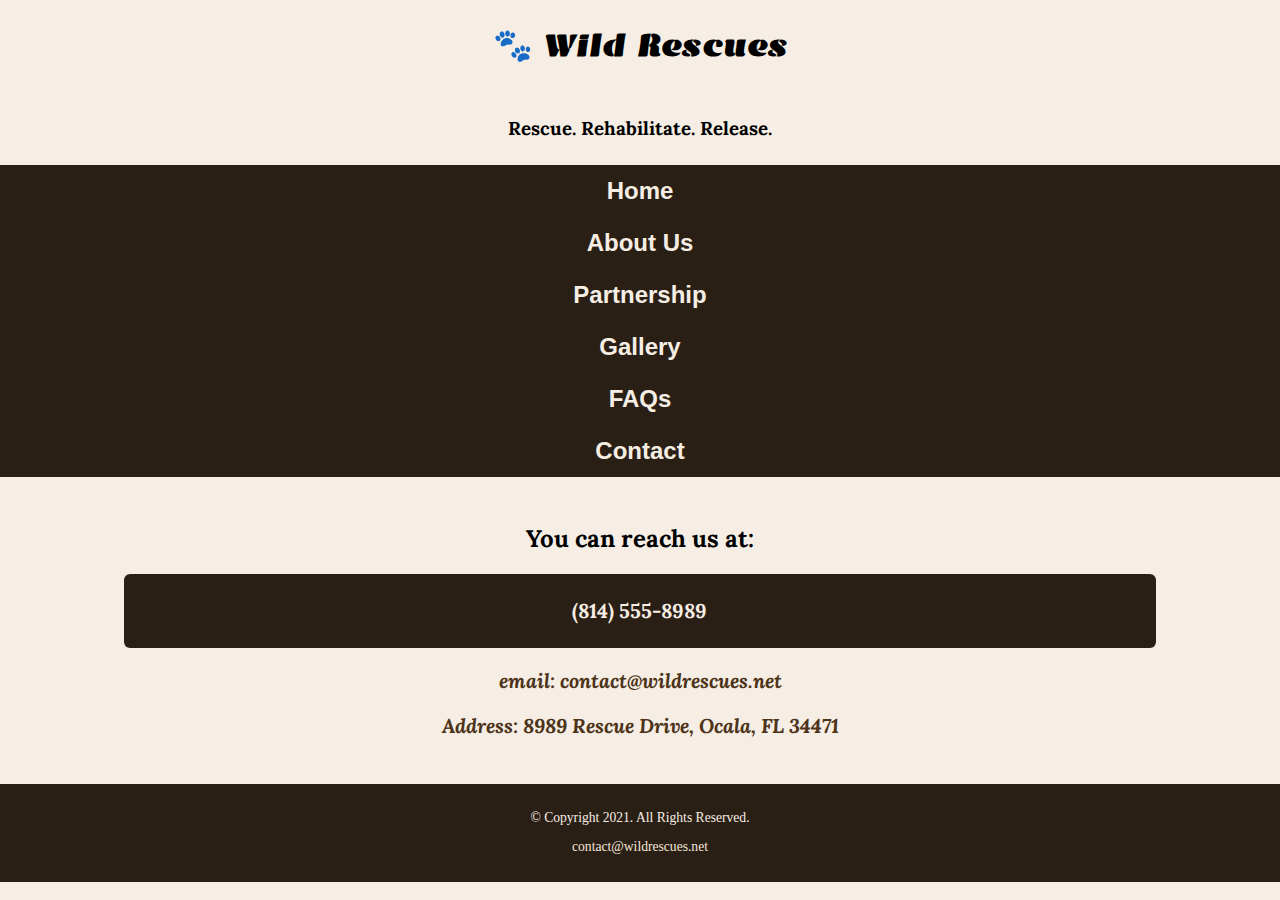
<file: contact.html>
<!DOCTYPE html>
<!--  
Student Name: Jason Wheat
File Name: contact.html
Date: 02/08/2023
-->
<html lang="en">

<head>
  <meta charset="utf-8">
  <meta name="viewport" content="width=device-width, initial-scale=1.0">
  <link rel="preconnect" href="https://fonts.googleapis.com">
<link rel="preconnect" href="https://fonts.gstatic.com" crossorigin>
<link href="https://fonts.googleapis.com/css2?family=Emblema+One&family=Lora&display=swap" rel="stylesheet">
  <link rel="stylesheet" href="css/styles.css">
  <title>Wild Rescues: Contact</title>
</head>
<body>
<!--  
The header element structurally defines the header area of a webpage. The header content is static.
-->
<header> 
  <div class="tab-desk">
<img src="images/baby-hawk.jpg" alt="rescued baby hawk">
  </div>
  <div class="mobile">
    <h1>&#128062; Wild Rescues</h1> <h3>Rescue. Rehabilitate. Release.</h3>
  </div>
  </header>
<!--  
The nav element structurally defines the navigation area of a webpage. The nav content is static.
-->
<nav>
  <ul>
    <li><a href="index.html">Home</a> </li>
    <li><a href="about.html">About Us</a> </li> 
    <li><a href="partnership.html">Partnership</a> </li>
    <li><a href="gallery.html">Gallery</a> </li> 
    <li><a href="faqs.html">FAQs</a> </li> 
    <li><a href="contact.html">Contact</a></li>
  </ul>
</nav>

<!-- Use the main area to add the main content to the webpage -->
<main>
  <div id="contact">
    <h2>You can reach us at:</h2>
    <p class="tel-link round"><a href="tel+18145558989">(814) 555-8989</a></p>
    <p><a class="link" href="mailto:contact@wildrescues.net">email: contact@wildrescues.net</a></p>
    <p><a class="link" href="https://goo.gl/maps/BTJzjc2tALd4RDWA8" target="_blank">Address: 8989 Rescue Drive, Ocala, FL 34471</a></p>
  </div>
</main>
<!--  The footer element structurally defines the bottom, or footer area, of a webpage. The footer content is static.
-->
<footer>
  <p>&copy; Copyright 2021. All Rights Reserved.</p>
<p><a href="mailto:contact@wildnrescues.net">contact@wildrescues.net</a></p> 
</footer>
</body>
</html>
</file>
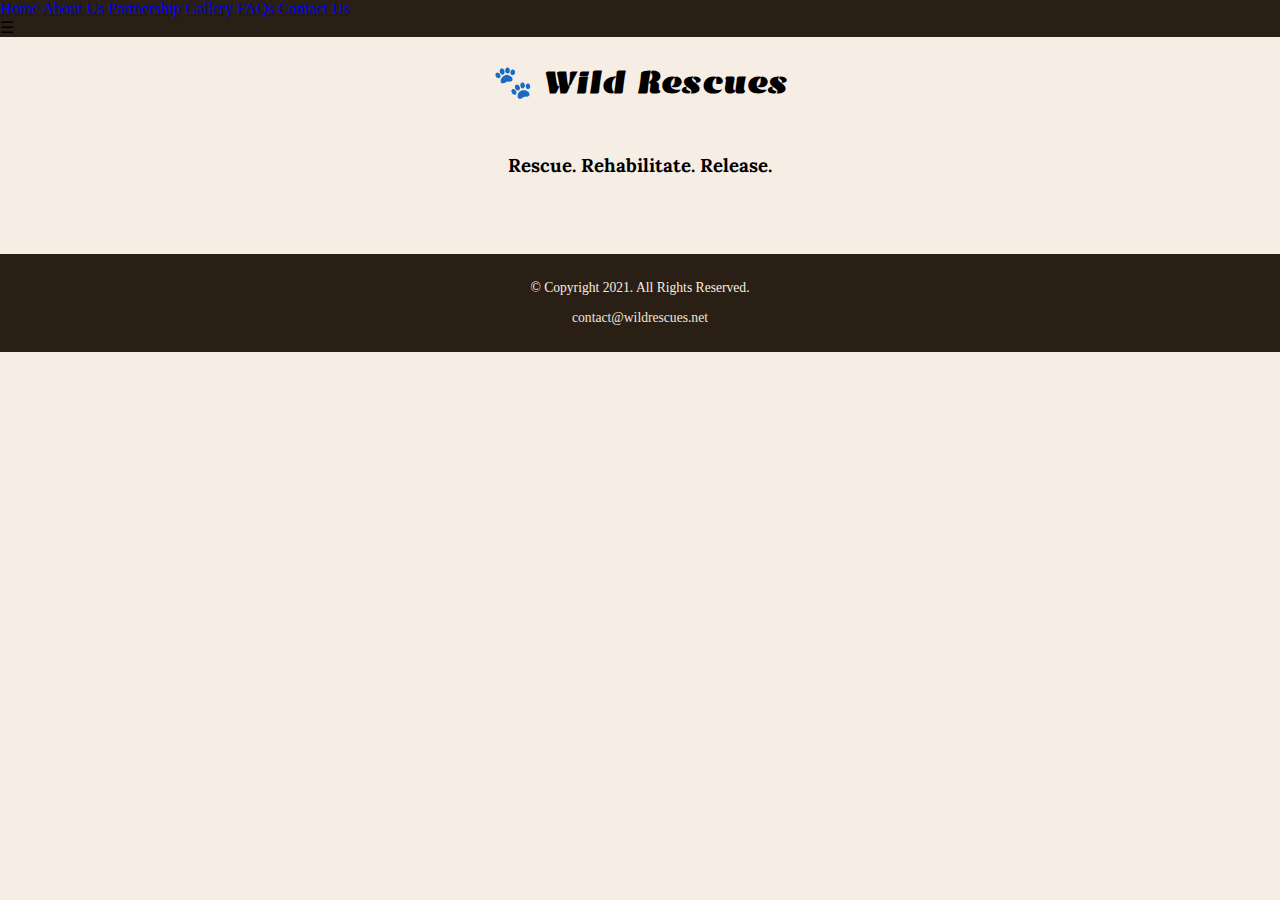
<file: template.html>
<!DOCTYPE html>
<!--  
Student Name: Jason Wheat
File Name: template.html
Date: 04/06/2023
-->
<html lang="en">

<head>
  <meta charset="utf-8">
  <meta name="viewport" content="width=device-width, initial-scale=1.0">
  <link rel="preconnect" href="https://fonts.googleapis.com">
<link rel="preconnect" href="https://fonts.gstatic.com" crossorigin>
<link href="https://fonts.googleapis.com/css2?family=Emblema+One&family=Lora&display=swap" rel="stylesheet">
  <link rel="stylesheet" href="css/styles.css">
  <title>Wild Rescues: Template</title>
</head>
<body>
<!-- Mobile Nav -->
<nav class="mobile-nav">
    <div id="nav-links">
        <a href="index.html">Home</a>
        <a href="about.html">About Us</a>
        <a href="partnership.html">Partnership</a>
        <a href="gallery.html">Gallery</a>
        <a href="faqs.html">FAQs</a>
        <a href="contact.html">Contact Us</a>
    </div>
        <a class="nav-icon" onclick="menu()">
            <div id="icon">&#9776;</div>
        </a>
</nav>
<!--  
The header element structurally defines the header area of a webpage. The header content is static.
-->
<header> 
  <div class="tab-desk">
<img src="images/baby-hawk.jpg" alt="rescued baby hawk">
  </div>
  <div class="mobile">
    <h1>&#128062; Wild Rescues</h1> <h3>Rescue. Rehabilitate. Release.</h3>
  </div>
  </header>
<!--  
The nav element structurally defines the navigation area of a webpage. The nav content is static.
-->
<nav class="tab-desk">
  <ul>
    <li><a href="index.html">Home</a> </li>
    <li><a href="about.html">About Us</a> </li> 
    <li><a href="partnership.html">Partnership</a> </li>
    <li><a href="gallery.html">Gallery</a> </li> 
    <li><a href="faqs.html">FAQs</a> </li> 
    <li><a href="contact.html">Contact</a></li>
  </ul>
</nav>

<!-- Use the main area to add the main content to the webpage -->
<main>
  <div>
  </div>
</main>
<!--  The footer element structurally defines the bottom, or footer area, of a webpage. The footer content is static.
-->
<footer>
  <p>&copy; Copyright 2021. All Rights Reserved.</p>
<p><a href="mailto:contact@wildrescues.net">contact@wildrescues.net</a></p> 
</footer>
<script src="scripts/script.js"></script>
</body>
</html>
</file>
<file: css/styles.css>
/*  
Author: Jason Wheat
File Name: styles.css
Date: 02/08/2023
*/

/*CSS Reset*/
body {
  margin: 0;
  padding: 0;
  border: 0;
}

header {
  margin: 0;
  padding: 0;
  border: 0;
}

nav {
  margin: 0;
  padding: 0;
  border: 0;
}

main {
  margin: 0;
  padding: 0;
  border: 0;
}

footer {
  margin: 0;
  padding: 0;
  border: 0;
}

img {
  margin: 0;
  padding: 0;
  border: 0;
}

h1 {
  margin: 0;
  padding: 0;
  border: 0;
}

h3 {
  margin: 0;
  padding: 0;
  border: 0;
}

ul {
  margin: 0;
  padding: 0;
  border: 0;
}

/*Style rule for body and image*/

body {
  background-color: #f6eee4;
  }

img {
  max-width: 100%;
  display: block;
}

/*Style rules for mobile viewport*/

/*Style rules to show mobile class and hide tab-desk class*/

.mobile {
  display: block;
}

.tab-desk {
  display: none;
}

/*Style rules for header area*/

.mobile h1, h3 {
  padding: 2%;
  text-align: center;
}

.mobile h1 {
  font-family: 'Emblema One', cursive;
}

.mobile h3 {
  font-family: 'Lora', serif;
}

/*Style rules for navigation area*/

nav {
  background-color: #2a1f14;
}

nav ul {
  list-style-type: none;
  text-align: center;
}

nav li {
  display: block;
  font-size: 1.5em;
  font-family: Geneva, Arial, sans-serif;
  font-weight: bold;
  border-top: solid, 0.5px, #f6eee4;
}

nav li a {
  display: block;
  color: #f6eee4;
  padding-top: 0.5em;
  padding-bottom: 0.5em;
  padding-left: 2em;
  padding-right: 2em;
  text-decoration: none;
}

/*Style rules for main content*/

main {
  padding: 2%;
  font-family: Verdana, Arial, sans-serif;
  font-family: 'Lora', serif;
  
}

main p {
  font-size: 1.25em;
}

main h3 {
  padding-top: 2%;
  
}

main ul{
  list-style: square;
}

/*Style rules for class and id selectors*/

.link{
  text-decoration: none;
  color: #4d3319;
  text-decoration: none;
  font-weight: bold;
  font-style: italic;
}

.action{
  font-size: 1.75em;
  font-weight: bold;
  text-align: center;
}

.round {
  border-radius: 6px;
}

#info ul{
  margin-left: 10%;
}

#contact{
  text-align: center;
}

.tel-link{
  background-color: #2a1f14;
  padding: 2%;
  width: 80%;
  margin-top: 0;
  margin-bottom: 0;
  margin-left: auto;
  margin-right: auto;
}

.tel-link a{
  color: #f6eee4;
  text-decoration: none;
  font-weight: bold;
}

/*Style rules for footer content*/

footer{
  text-align: center;
  font-size: 0.85em;
  background-color: #2a1f14;
  color: #f6eee4;
  padding-top: 1%;
  padding-bottom: 1%;
  padding-left: 0%;
  padding-right: 0%;
}

footer a{
  color: #f3e6d8;
  text-decoration: none;
}
</file>
